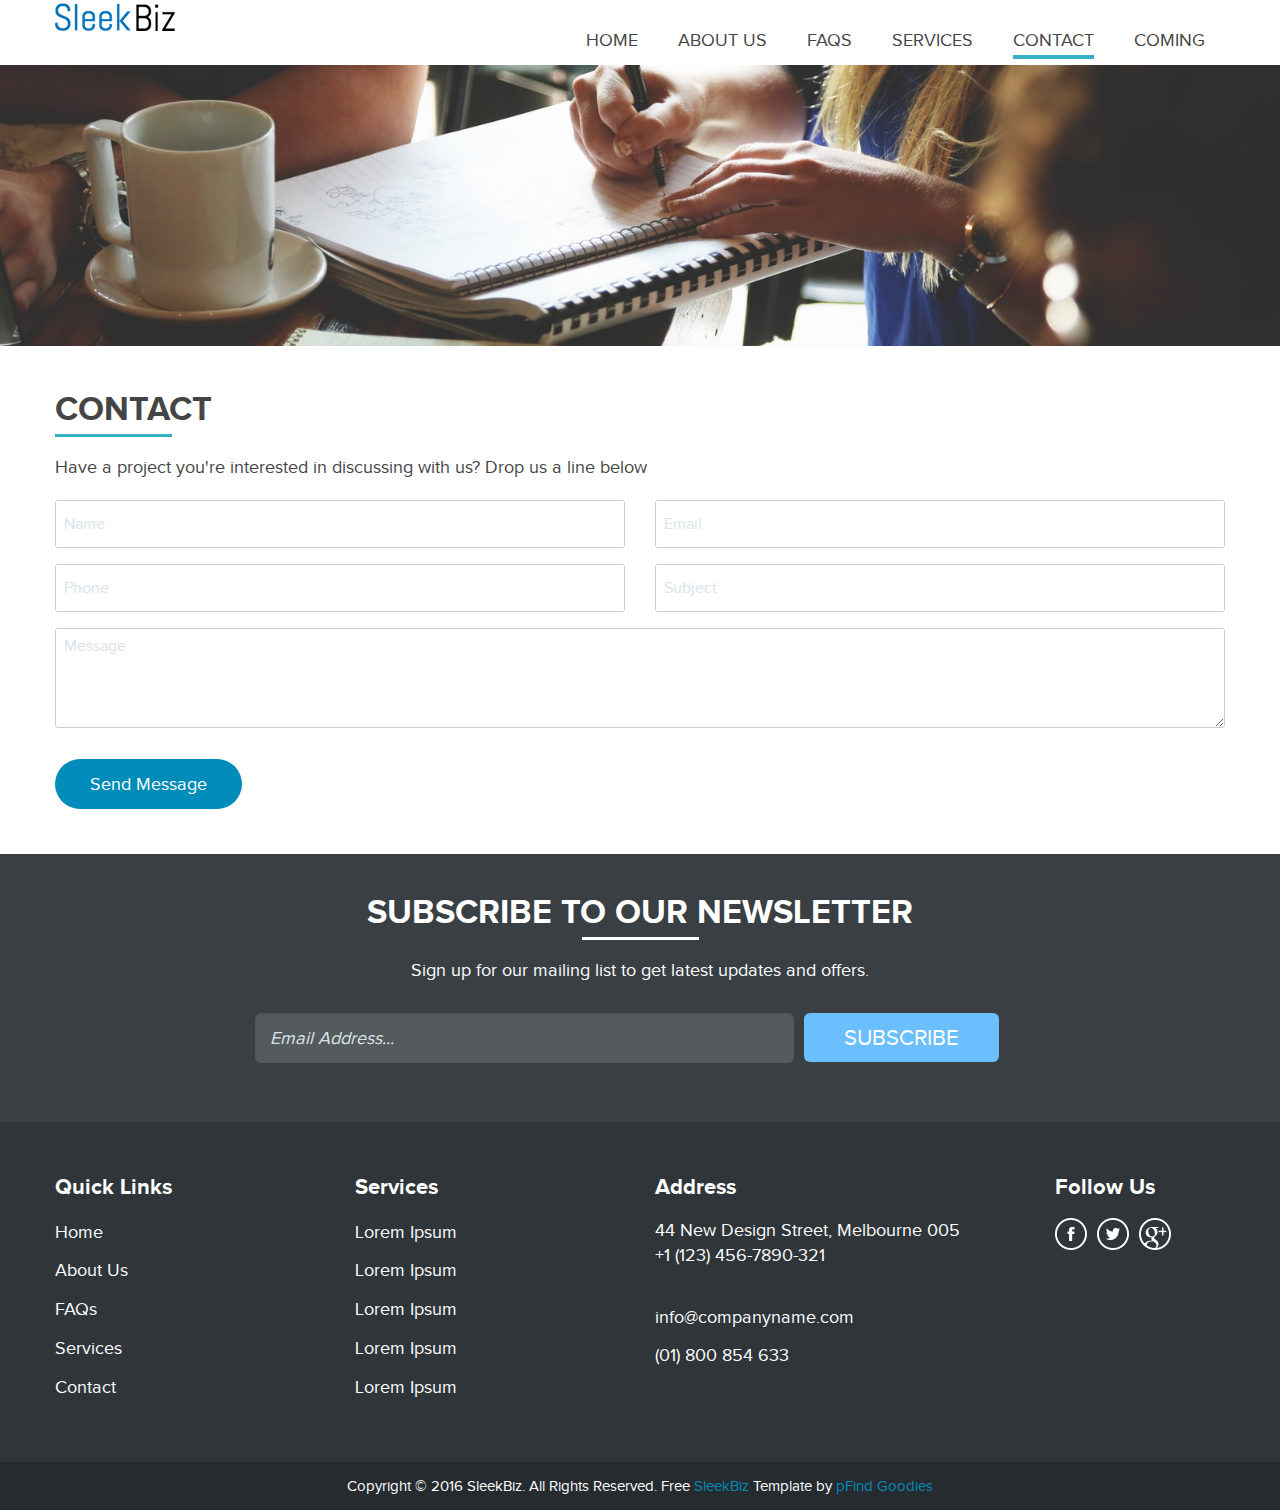
<file: contact.html>
<!doctype html>
<html class="no-js" lang="en">
  <head>
    <meta charset="utf-8" />
    <meta name="viewport" content="width=device-width, initial-scale=1.0" />
    <title>Business Template</title>
    <link rel="stylesheet" href="css/foundation.css" />
    <link rel="stylesheet" type="text/css" href="slick/slick.css"/>
    <link rel="stylesheet" href="css/style.css" />
    <link rel="stylesheet" href="css/responsive.css" />
    <link rel="shortcut icon" type="image/x-icon" href="favicon.ico" />
    <script src="js/vendor/modernizr.js"></script>
  </head>
  <body>
    
    <div class="row">
    <div class="large-4 medium-4 small-12 columns">
    <div id="logo"><a href="index.html"><img src="images/logo.png" alt="Conmpany Name"></a></div>
    </div>
    <div class="large-8 medium-8 small-12 columns">
    <nav class="top-bar" data-topbar role="navigation">
  <ul class="title-area">
    <li class="name"> </li>
     <!-- Remove the class "menu-icon" to get rid of menu icon. Take out "Menu" to just have icon alone -->
    <li class="toggle-topbar menu-icon"><a href="#"><span>Menu</span></a></li>
  </ul>

  <section class="top-bar-section">
    <!-- Right Nav Section -->
    <ul class="right">
      <li><a href="index.html">Home</a></li>
      <li><a href="about-us.html">About Us</a></li>
      <li><a href="faq.html">FAQs</a></li>
      <li><a href="services.html">Services</a></li>
      <li class="active"><a href="contact.html">Contact</a></li>
      <li><a href="coming-soon.html">Coming</a></li>      
      </ul>
      </li>
    </ul>
  </section>
</nav>
    </div>
    </div>
    
    
<div class="inner-banner">
  <img src="images/about-banner.jpg" alt="About Us"> </div>
    
 <div class="content-sec inner-sec">
 <div class="row">
 <div class="large-12 columns">
 <h2>Contact</h2>
<p>Have a project you're interested in discussing with us? Drop us a line below</p>
</div>
<div class="clearfix"></div>
<form action="#" class="frm">
<div class="large-6 medium-6 small-12 columns"><input name="" placeholder="Name" type="text" class="radius"></div>
<div class="large-6 medium-6 small-12 columns"><input name="" placeholder="Email" type="text" class="radius"></div>
<div class="large-6 medium-6 small-12 columns"><input name="" placeholder="Phone" type="text" class="radius"></div>
<div class="large-6 medium-6 small-12 columns"><input name="" placeholder="Subject" type="text" class="radius"></div>
<div class="large-12 columns"><textarea placeholder="Message" class="radius"></textarea></div>
<div class="large-12 columns"><input name="submit" type="submit" value="Send Message" class="button round"></div>
</form>

 
 
 </div>
 </div>   
 
 
 
 <div class="newsletter">
 <div class="row">
 <div class="large-12 columns">
 <h2 class="white">Subscribe to our newsletter</h2>
 <p>Sign up for our mailing list to get latest updates and offers.</p>
 </div>
 <div class="large-2 medium-2 columns hide-for-small">&nbsp;</div>
 <div class="large-8 medium-8 small-12 columns">
 <form action="">
 <input placeholder="Email Address..." class="radius" type="text">
 <input name="" class="button radius" value="Subscribe" type="submit">
 </form>
 
 </div>
 <div class="large-2 medium-2 columns hide-for-small">&nbsp;</div>
 
 </div>
 </div>
 
 <div class="footer-sec">
 <div class="row">
 <div class="large-3 medium-3 small-12 columns">
 <div class="foot-1">
 <h4>Quick Links</h4>
 <ul>
 <li><a href="index.html" title="Home">Home</a></li>
 <li><a href="about-us.html" title="About Us">About Us</a></li>
 <li><a href="faq.html" title="FAQs">FAQs</a></li>
 <li><a href="services.html" title="Services">Services</a></li>
 <li><a href="contact.html" title="Contact">Contact</a></li>
 </ul>
 </div>
 </div>
 
 <div class="large-3 medium-3 small-12 columns">
 <div class="foot-1">
 <h4>Services</h4>
 <ul>
 <li><a href="services.html" title="Services">Lorem Ipsum</a></li>
 <li><a href="services.html" title="Services">Lorem Ipsum</a></li>
 <li><a href="services.html" title="Services">Lorem Ipsum</a></li>
 <li><a href="services.html" title="Services">Lorem Ipsum</a></li>
 <li><a href="services.html" title="Services">Lorem Ipsum</a></li>
 </ul>
 </div>
 </div>
 
 <div class="large-4 medium-3 small-12 columns">
 <div class="foot-1">
 <h4>Address</h4>
 <p>44 New Design Street, Melbourne 005<br>
+1 (123) 456-7890-321</p>
 <ul>
 <li><a href="mailto:info@companyname.com" target="_blank">info@companyname.com</a></li>
 <li><a href="tel:(01) 800 854 633" target="_blank">(01) 800 854 633</a></li>
 </ul>
 </div>
 </div>
 
 <div class="large-2 medium-3 small-12 columns">
 <div class="foot-1">
 <h4>Follow Us</h4>
 <div class="social">
 <div class="facebook"><a href="#" class="facebook"></a></div>
 <div class="twitter"><a href="#" class="twitter"></a></div>
 <div class="gplus"><a href="#" class="gplus"></a></div>
 </div>
 </div>
 </div>
 
 </div>
 </div>
 
 <div class="copy">
 <div class="row">
 <div class="large-12 columns">
 Copyright &copy; 2016 SleekBiz. All Rights Reserved. Free <a href="http://www.pfind.com/goodies/sleekbiz/">SleekBiz</a> Template by <a href="http://www.pfind.com/goodies/">pFind Goodies</a>
 </div>
 </div>
 </div>
 
 
 
    
    <script src="js/vendor/jquery.js"></script>
    <script src="js/foundation.min.js"></script>
    <script>
      $(document).foundation();
    </script>
    <script type="text/javascript" src="js/all.js"></script>
    
    
  </body>
</html>
</file>
<file: css/style.css>
@font-face {
  font-family: 'ProximaNovaLight';
  src: url('../fonts/proximanova-light-webfont.eot');
  src: url('../fonts/proximanova-light-webfont.eot?#iefix') format('embedded-opentype'),
       url('../fonts/proximanova-light-webfont.woff') format('woff'),
       url('../fonts/proximanova-light-webfont.ttf') format('truetype'),
       url('../fonts/proximanova-light-webfont.svg#ProximaNovaLight') format('svg');
  font-weight: normal;
  font-style: normal;

}
@font-face {
  font-family: 'ProximaNovaRegular';
  src: url('../fonts/proximanova-regular-webfont.eot');
  src: url('../fonts/proximanova-regular-webfont.eot?#iefix') format('embedded-opentype'),
       url('../fonts/proximanova-regular-webfont.woff') format('woff'),
       url('../fonts/proximanova-regular-webfont.ttf') format('truetype'),
       url('../fonts/proximanova-regular-webfont.svg#ProximaNovaRegular') format('svg');
  font-weight: normal;
  font-style: normal;
}

@font-face {
  font-family: 'ProximaNovaSemibold';
  src: url('../fonts/proximanova-semibold-webfont.eot');
  src: url('../fonts/proximanova-semibold-webfont.eot?#iefix') format('embedded-opentype'),
       url('../fonts/proximanova-semibold-webfont.woff') format('woff'),
       url('../fonts/proximanova-semibold-webfont.ttf') format('truetype'),
       url('../fonts/proximanova-semibold-webfont.svg#ProximaNovaSemibold') format('svg');
  font-weight: normal;
  font-style: normal;

}

@font-face {
  font-family: 'ProximaNovaBold';
  src: url('../fonts/proximanova-bold-webfont.eot');
  src: url('../fonts/proximanova-bold-webfont.eot?#iefix') format('embedded-opentype'),
       url('../fonts/proximanova-bold-webfont.woff') format('woff'),
       url('../fonts/proximanova-bold-webfont.ttf') format('truetype'),
       url('../fonts/proximanova-bold-webfont.svg#ProximaNovaBold') format('svg');
  font-weight: normal;
  font-style: normal;

}
body { margin:0px;}
p { margin:0px; font-family: 'ProximaNovaRegular'; font-size:18px; line-height:25px; color:#454545; padding-bottom:20px;}
h1
{
margin:0px;
font-family: 'ProximaNovaBold', Arial, Helvetica, sans-serif;
color:#fff;
font-weight:normal;
line-height:60px;
font-size:48px;
text-transform:uppercase;
}
h2
{
margin:0px;
font-family: 'ProximaNovaBold', Arial, Helvetica, sans-serif;
color:#454545;
font-weight:normal;
text-align:center;
font-size:34px;
line-height:34px;
text-transform:uppercase;
padding-bottom:30px;
position:relative;
}
h3
{
margin:0px;
font-family: 'ProximaNovaBold', Arial, Helvetica, sans-serif;
color:#1b2936;
font-weight:normal;
font-size:30px;
text-transform:uppercase;
}
#logo
{
margin: 3px auto;
width:auto;
text-align:left;
}

.top-bar { background:none; margin-top:20px;}
.top-bar-section ul li { background:none; padding:0px 20px 5px; line-height:0px;}
.top-bar-section ul li:hover:not(.has-form) > a { background:none; color:#454545;}
.top-bar-section ul li > a { color:#454545; font-size:18px;  text-transform:uppercase; font-family: 'ProximaNovaRegular'; }
.top-bar-section li:not(.has-form) a:not(.button) { background:none; padding:20px 0px 15px; line-height:0px;}
.top-bar-section li.active:not(.has-form) a:not(.button):hover { background:none; border-bottom:4px solid #34b1c4; color:#454545;}
.top-bar-section li:not(.has-form) a:not(.button):hover { background:none; border-bottom:4px solid #34b1c4; color:#454545;}
.top-bar-section li.active:not(.has-form) a:not(.button) { background:none; border-bottom:4px solid #34b1c4; color:#454545; padding:20px 0px 15px; line-height:0px;}

.banner-txt
{
position:absolute; 
bottom:150px;
left:15px;
width:auto;
padding:20px;
text-align:left;
z-index:1;
background:rgba(0, 0, 0, 0.6);
}
.banner-txt .button { font-family: 'ProximaNovaRegular'; font-size:28px; color:#fff; text-transform:uppercase; margin:15px 0px 0px 0px; padding:10px 40px;}

.content-sec { margin:0px; padding:45px 0px;}
.grey { background:#454545;}
.content-sec .button { font-family: 'ProximaNovaRegular'; font-size:18px; color:#fff; text-transform:none; margin:15px 0px 0px 0px; padding:15px 35px;}
.content-sec h2:after { content:""; position:absolute; width:10%; height:3px; background:#34b1c4; left:0px; right:0px; bottom:18px; margin:0 auto; text-align:center;}

.services-sec { width:100%; background:#eef0f1; margin:0px; padding:50px 0px;}
.services-sec h2 { color:#454545; margin-bottom:25px;}
.services-sec h2:after { content:""; position:absolute; width:10%; height:3px; background:#454545; left:0px; right:0px; bottom:18px; margin:0 auto; text-align:center;}
.no-pad {}
.img-box {}
.img-box img { border-top-left-radius:5px; border-top-right-radius:5px;}
.txt-box { text-align:center; background:#fff; padding:20px; border-bottom-left-radius:5px; border-bottom-right-radius:5px;}
.txt-box h3 { font-size:24px; color:#454545; margin:0px; font-family: 'ProximaNovaSemibold', Arial, Helvetica, sans-serif; padding:10px 0px 10px 0px; text-transform:none;}
.txt-box p { margin:0px; font-family: 'ProximaNovaRegular'; font-size:18px; color:#454545; line-height:22px; padding-bottom:20px;}
.txt-box .button { background:#454545; color:#fff; font-family: 'ProximaNovaRegular'; font-size:20px; border-radius:5px; padding:10px 20px;}
.txt-box .button:hover { background:#6bbfff;}

.newsletter { width:100%; background:#393f43; margin:0px; padding:40px 0px;}
.newsletter h2 { position:relative; text-align:center;} 
.newsletter h2:after { content:""; position:absolute; width:10%; height:3px; background:#fff; left:0px; right:0px; bottom:18px; margin:0 auto; text-align:center;}
.newsletter p { margin:0px; color:#fff; font-family: 'ProximaNovaRegular'; padding:0px 0px 20px; text-align:center;}
.white { color:#fff;}
.newsletter form { margin:0px; padding:0px; margin-top:10px;}
.newsletter form input[type="text"] { float:left; background:#545a5e; font-size:18px; color:#a9b1b6; font-style:italic; font-family: 'ProximaNovaRegular'; border:0px; width:70%; padding:15px; height:auto; border-radius:6px;}
.newsletter form input[type="submit"] { float:left; margin-left:10px; padding:12px 40px; background:#6bbfff; color:#fff; text-align:center; font-family: 'ProximaNovaRegular'; font-size:22px; text-transform:uppercase; height:auto; border-radius:6px;}
.newsletter form input[type="submit"]:hover { background:#56b0f5;}

.footer-sec { width:100%; background:#2f3539; padding:50px 0px; margin:0px;}
.foot-1 {}
.foot-1 h4 { margin:0px; font-family: 'ProximaNovaBold', Arial, Helvetica, sans-serif; font-size:22px; color:#fff; padding-bottom:15px;}
.foot-1 ul { margin:0px; padding:0px;}
.foot-1 ul li { list-style:none; margin:0px; padding-bottom:10px;}
.foot-1 ul li a { color:#fff; font-size:18px; font-family: 'ProximaNovaRegular'; text-decoration:none;}
.foot-1 ul li a:hover { color:#6bbfff;}
.foot-1 p { margin:0px; font-family: 'ProximaNovaRegular'; font-size:18px; color:#fff; line-height:25px; padding-bottom:35px;}

.social
{
width:130px;
float:left;
}
.social a { width:32px; height:32px; background:url(../images/social.png) no-repeat; float:left; margin-right:10px; transition: all 0.5s ease;}

.facebook a { width:32px; height:32px; display:block; background-position:0px 0px; }
.facebook a:hover { width:32px; height:32px; display:block; background-position:0px -32px; }

.twitter a { width:32px; height:32px; display:block; background-position:-40px 0px;}
.twitter a:hover { width:32px; height:32px; display:block; background-position:-40px -32px; }

.gplus a { width:32px; height:32px; display:block; background-position:-80px 0px;}
.gplus a:hover { width:32px; height:32px; display:block; background-position:-80px -32px; }

.copy { width:100%; background:#262b2f; padding:13px 0px; margin:0px; text-align:center; color:#fff; font-size:15px; font-family: 'ProximaNovaRegular'; }

.inner-sec {}
.inner-sec h2 { text-align:left;} 
.inner-sec h2::after { left:0px; margin:0px; }
.inner-banner { width:100%; margin:0px;}
.inner-banner img { width:100%;}
.timeline-img { margin-top: 5px; }
.timeline-img img {
  max-width: 100%;
  outline: 2px solid hsl(0, 0%, 100%);
  outline-offset: -14px;
}
.faq { margin-bottom:20px; margin-top:10px;}
.faq h3 { font-size:24px; margin:0px; color:#000; text-transform:none; font-family: 'ProximaNovaSemibold', Arial, Helvetica, sans-serif; padding-bottom:10px;}
.pricing-table .cta-button { margin-bottom:20px;}
.pricing-table .title {font-family: 'ProximaNovaSemibold', Arial, Helvetica, sans-serif; font-size:26px; color:#fff;}
.blue { background:#1996a9 !important;}
.pricing-table .price {font-family: 'ProximaNovaSemibold', Arial, Helvetica, sans-serif;}

.frm { margin:0px;}
.frm input[type="text"] { height:48px; box-shadow:none; font-size:16px; font-family: 'ProximaNovaRegular';}
.frm textarea { height:100px; box-shadow:none; font-size:16px; font-family: 'ProximaNovaRegular';}

.frm::-webkit-input-placeholder {
color: #000000; }

.frm:-moz-placeholder {
/* Firefox 18- */
color: #000000; }

.frm::-moz-placeholder {
/* Firefox 19+ */
color: #000000; }

.frm:-ms-input-placeholder {
color: #000000; }

.wrapper { background:url(../images/coming-bg.jpg) no-repeat; background-size:cover; height:100%; }
.mid-wrap { margin-top:100px; background:rgba(255, 255, 255, 0.7); padding:50px; text-align:center;}
.mid-wrap h1 { color:#454545; font-size:50px; line-height:50px; font-family: 'ProximaNovaBold', Arial, Helvetica, sans-serif; margin:0px; padding:30px 0px; text-align:center;}

#countdown p {
display: inline-block;
padding: 20px;
background: #21a2b5;
margin: 0 0 20px;
font-size: 28px;
color:#fff;
}
</file>
<file: css/responsive.css>
@media only screen and (min-width: 768px) and (max-width: 1024px) { 

	.top-bar-section ul li {padding: 0px 13px 5px !important;}
	.banner-txt {top:80px;}
	h1 {line-height: 40px; font-size: 38px;}
	.banner-txt .button { font-size:20px;}
	.newsletter form input[type="text"] { width:56%; }
	
}
@media only screen and (max-width: 768px){

	.top-bar { position:absolute; right:0px; z-index:100; width:100%; }
	.top-bar-section ul li { background:#fff; padding: 0px 10px 5px;}

}

@media only screen and (min-width: 641px) and (max-width: 767px) { 

	.banner-txt { position:relative; bottom:0px; left:0px; background:#333; text-align:center;}
	.no-pad { padding:0px !important;}
	h1 {line-height: 38px; font-size: 35px;}
	.banner-txt .button { font-size:20px;}
	.newsletter form input[type="text"] { width:58%;}
	.newsletter form input[type="submit"] {padding: 12px 18px;}

}

@media only screen and (min-width: 320px) and (max-width: 640px) { 

	.newsletter form input[type="text"] { width:100%; margin:0 auto; float:none;}
	.newsletter form input[type="submit"] { float:none; margin:0 auto; width:100%; margin-top:15px;}
	.footer-sec { text-align:center;}
	.social { float:none; margin:0 auto;}
	.banner-txt { position:relative; bottom:0px; left:0px; background:#333; text-align:center;}
	.no-pad { padding:0px !important;}
	h1 {line-height: 38px; font-size: 35px;}
	.banner-txt .button { font-size:20px;}
	.top-bar { top:-85px;}
	.top-bar-section ul { margin-top:20px;}
	.top-bar.expanded .title-area { background:none;}
	.top-bar.expanded .toggle-topbar a { color:#34b1c4;}
	.top-bar.expanded .toggle-topbar a span::after {
    box-shadow: 0 0 0 1px #34b1c4, 0 7px 0 1px #34b1c4, 0 14px 0 1px #34b1c4;
}
	.timeline-img { text-align:center; margin-bottom:20px;}
	.wrapper { height:auto;}

}

@media only screen and (max-width: 480px) { 
	
	#logo { width:50%; float:left;}
	h1 { line-height: 28px; font-size: 25px; }
	h2 {font-size: 24px; line-height: 24px;}

}
</file>
